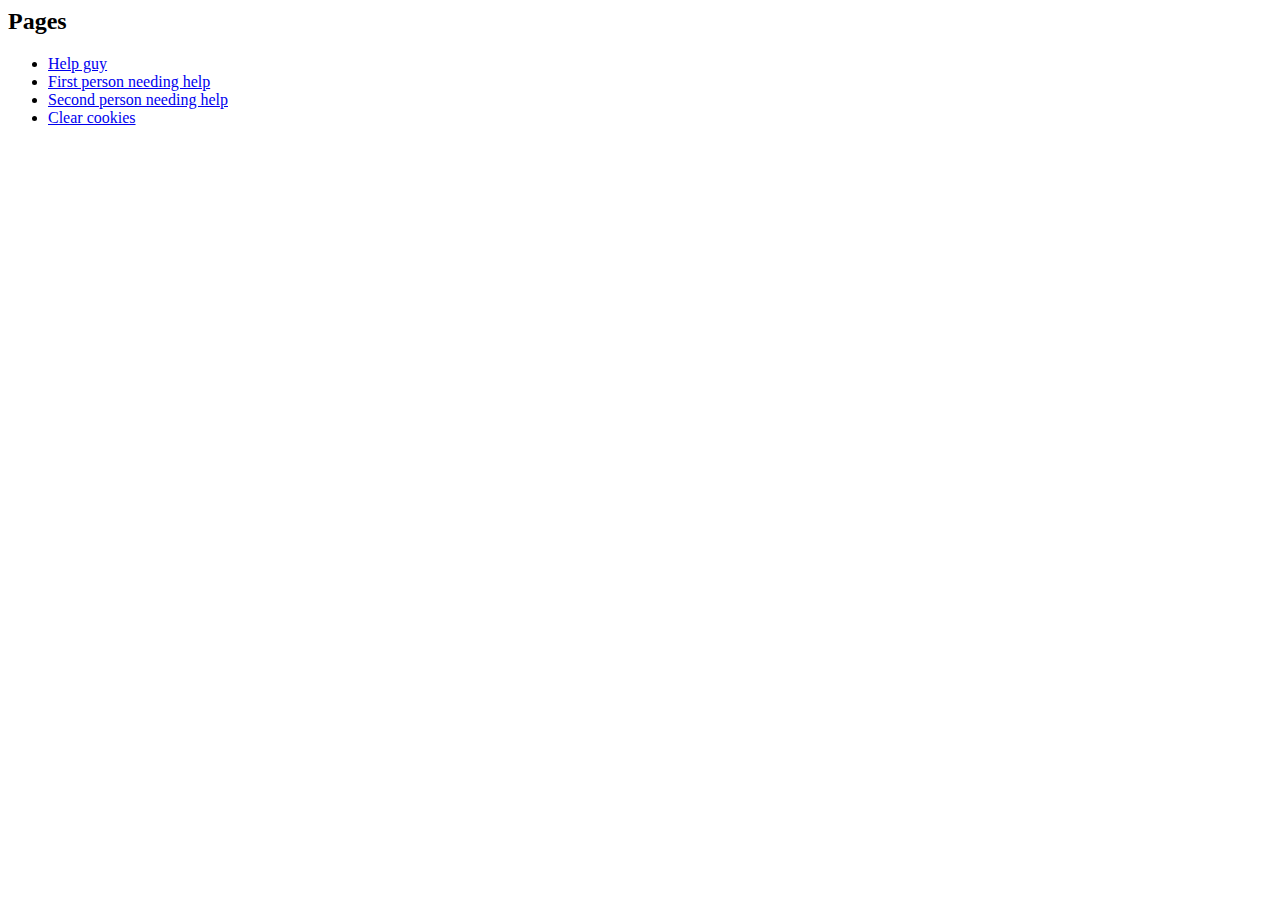
<file: index.html>
<html>
  <body>
    <h2>Pages</h2>
    <ul>
      <li><a href = "/page-clone/HelpGuy/index.html">Help guy</a></li>
      <li><a href = "/page-clone/INeedHelp/index.html">First person needing help</a></li>
      <li><a href = "/page-clone/INeedHelp2/index.html">Second person needing help</a></li>
      <li><a href = "/page-clone/ClearCookies/index.html">Clear cookies</a></li>
    </ul>
  </body>
</html>
</file>
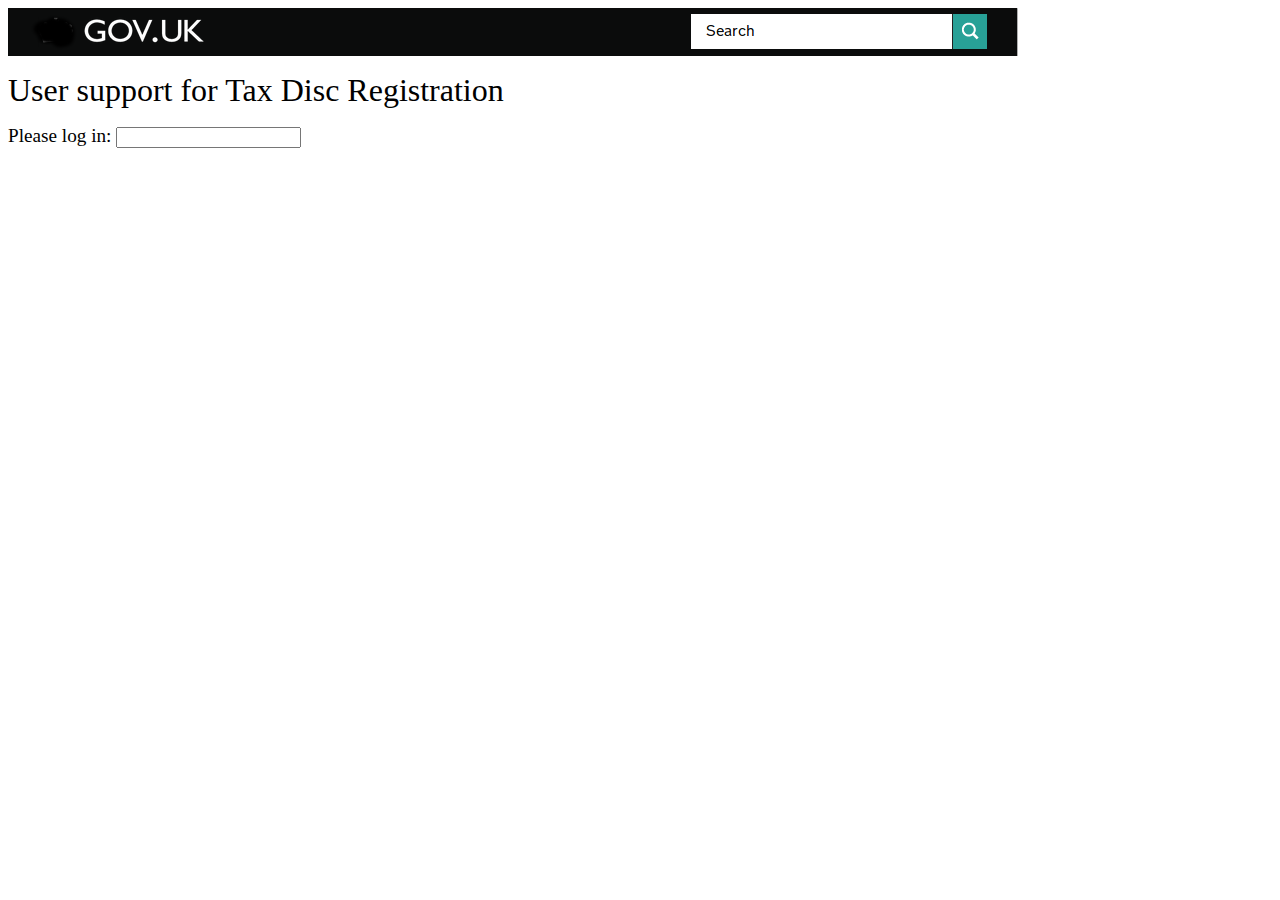
<file: HelpGuy/index.html>
<html>
  <head>
    <script src="HelpGuy.js?v=3"></script>
    <script src="//ajax.googleapis.com/ajax/libs/jquery/1.9.1/jquery.min.js"></script>
    <script src="//cdn.firebase.com/js/client/1.0.6/firebase.js"></script>
    <link rel="stylesheet" type="text/css" href="HelpGuy.css">
  </head>

  <body>

    <div id="Header"><img src="../INeedHelp/Header.png"></div><p>

    <div id="Area">User support for Tax Disc Registration</div><p>

    <div id="Login">
      <form action="" onsubmit="Login(); return false;">
        Please log in: <input type="text" id="HelperUID"/>
      </form>
    </div><p>

    <div id="UsersList">
      <div id="TopText"></div>
      <div id="ListRow">
        <div id="ListHeaders"></div>
      </div>

      <div id="Users"></div>
    </div>

  </body>
</html>
</file>
<file: HelpGuy/HelpGuy.css>
#Area {
 font-size:200%; 
}

#Login {
  font-size:120%;
}

#Users {
  font-size:120%;
}

#ListHeaders {
  font-size:120%;
}

#TopText {
  font-size:120%;
}

#ListHeader {
  width:20%;
  border-style:solid;
  border-width:1px;
  cell-padding:4px;
  padding-left:10px;
  cell-spacing:2px;
  background:#EAF5FF;
  float:left;
}

#true {
  width:20%;
  border-style:solid;
  border-width:1px;
  float:left;
  cell-padding:4px;
  padding-left:10px;
  cell-spacing:2px;
  background:#70B8FF;
}

#false {
  width:20%;
  border-style:solid;
  border-width:1px;
  float:left;
  cell-padding:4px;
  padding-left:10px;
  cell-spacing:2px;
  background:#66CCFF;
}

#ListRow {
  clear:both;
}
</file>
